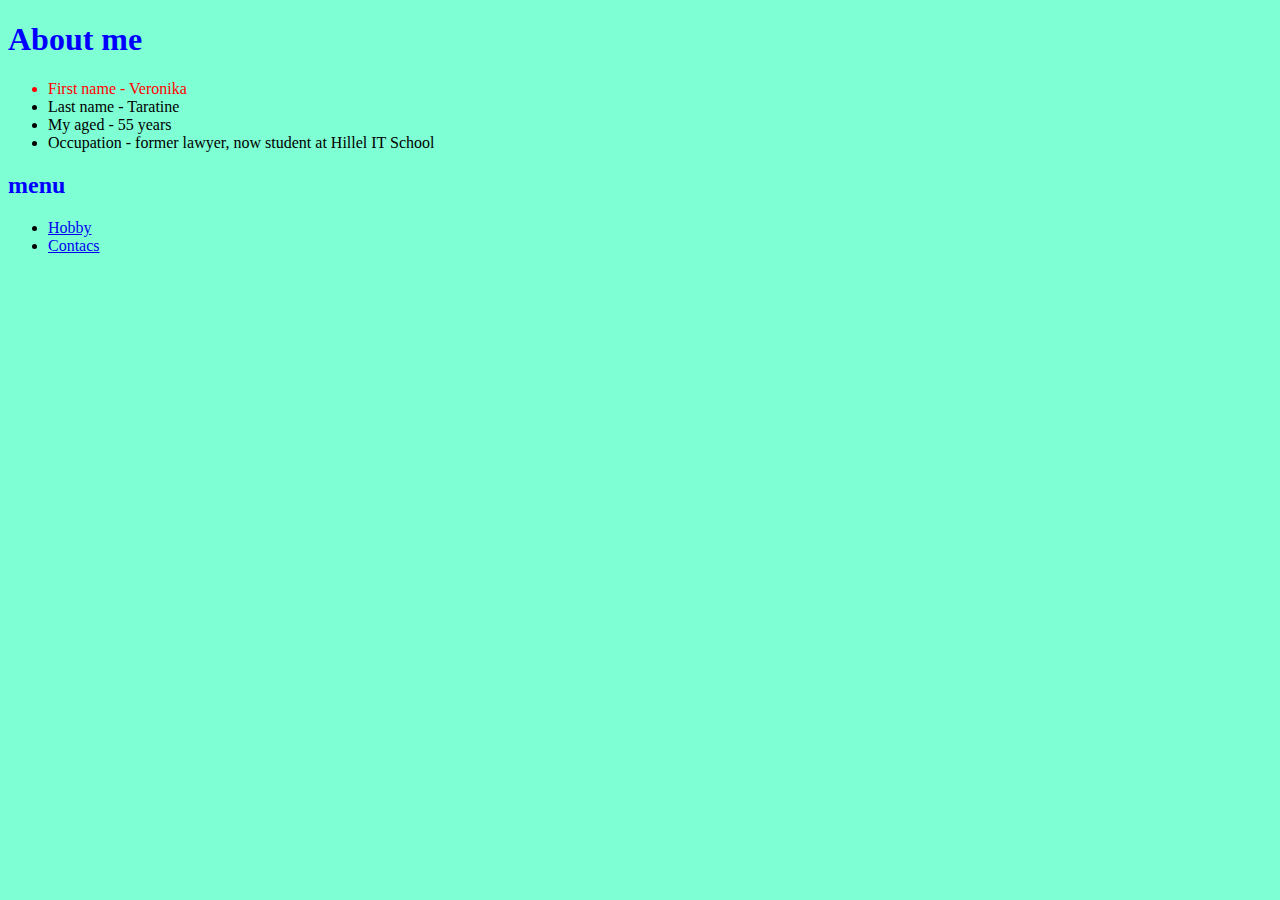
<file: pages/about.html>
<!DOCTYPE html>
<html lang="en">
  <head>
    <meta charset="UTF-8" />
    <meta name="viewport" content="width=device-width, initial-scale=1.0" />
    <title>About me</title>
    <link rel="stylesheet" href="../style/index.css" />
  </head>
  <body>
    <h1>About me</h1>
    <ul>
      <li class="firstname">First name - Veronika</li>
      <li>Last name - Taratine</li>
      <li>My aged - 55 years</li>
      <li>Occupation - former lawyer, now student at Hillel IT School</li>
    </ul>
    <h2>menu</h2>
    <ul>
      <li><a href="hobby.html"> Hobby</a></li>
      <li><a href="contacts.html"> Contacs</a></li>
    </ul>
  </body>
</html>
</file>
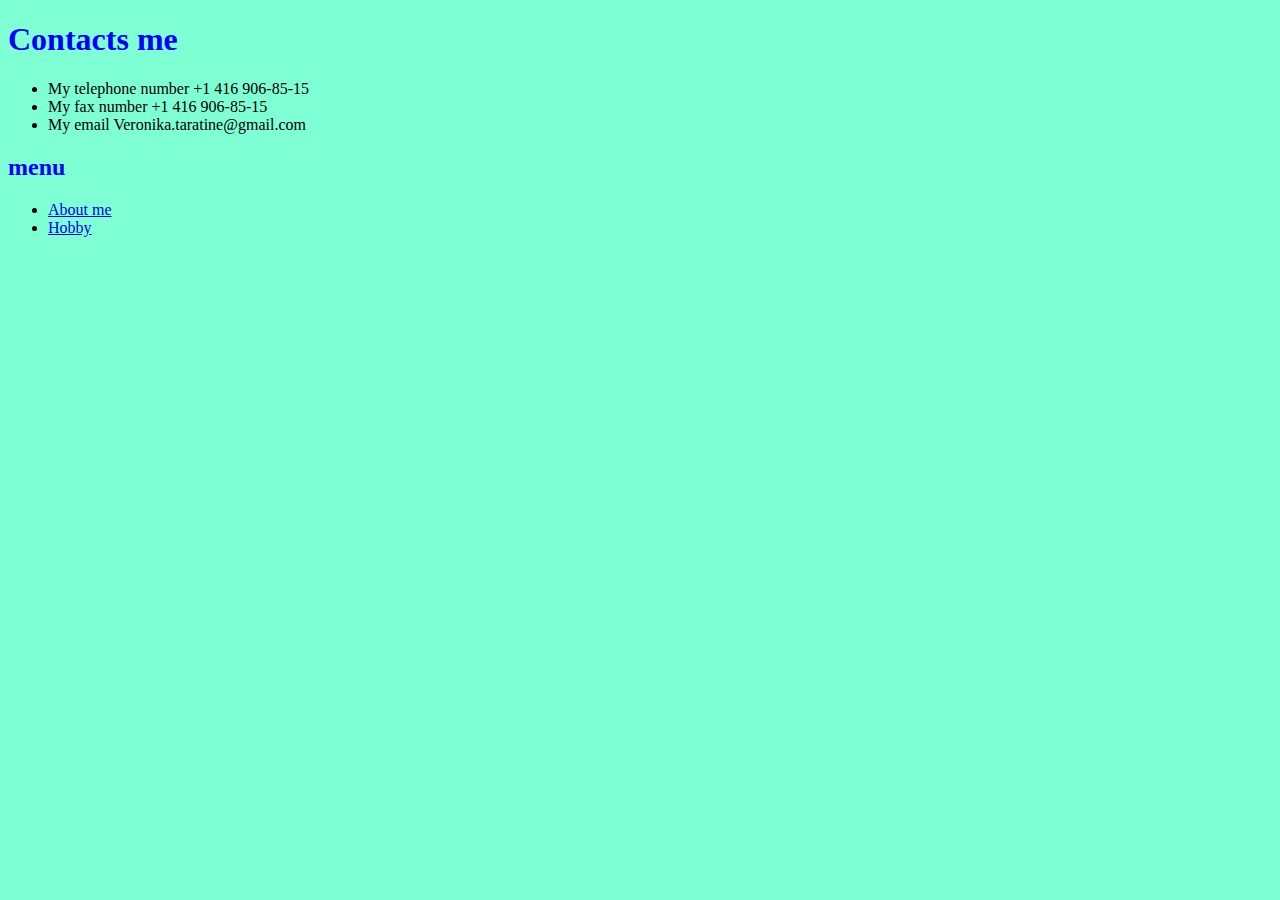
<file: pages/contacts.html>
<!DOCTYPE html>
<html lang="en">
<head>
  <meta charset="UTF-8">
  <meta name="viewport" content="width=device-width, initial-scale=1.0">
  <title>Contacts</title>
  <link rel="stylesheet" href="../style/index.css" />
</head>
<body>
  <h1>Contacts me</h1>
  <ul>
    
    <li>My telephone number +1 416 906-85-15</li>
    <li>My fax number +1 416 906-85-15</li>
    <li>My email Veronika.taratine@gmail.com</li>
  </ul>
    <h2>menu</h2>
    <ul>
    <li><a href="about.html"> About me</a> </li>
    <li><a href="hobby.html"> Hobby</a> </li>    
</ul>

  </ul>
</body>
</html>
</file>
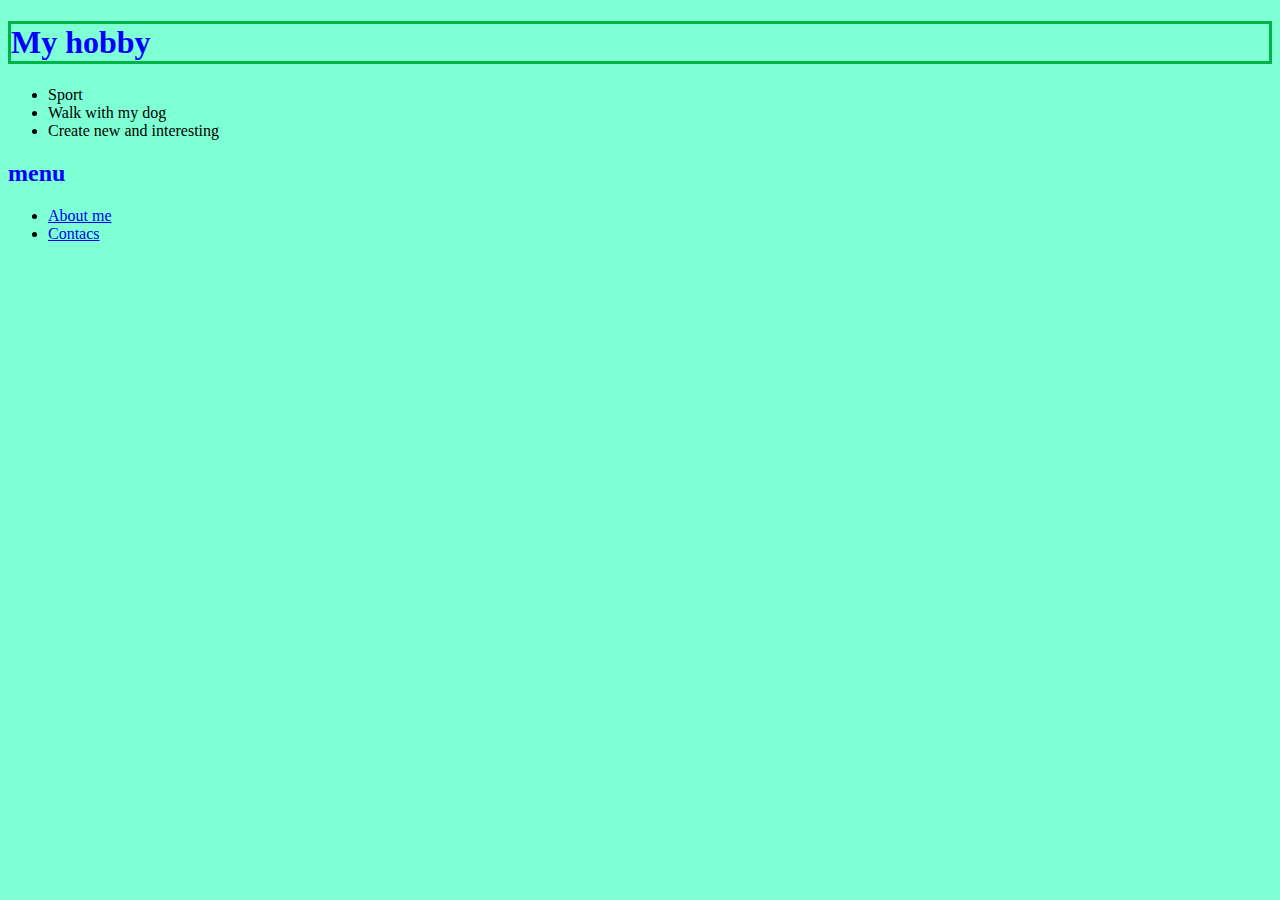
<file: pages/hobby.html>
<!DOCTYPE html>
<html lang="en">
<head>
  <meta charset="UTF-8">
  <meta name="viewport" content="width=device-width, initial-scale=1.0">
  <title>hobby</title>
  <link rel="stylesheet" href="../style/index.css" />
</head>
<body>
  <h1 class="h1">My hobby</h1>
  <ul>
 
    <li> Sport</li>
    <li> Walk with my dog</li>
        <li> Create new and interesting</li>
        </ul>
        <h2>menu</h2>
        <ul>
        <li><a href="about.html"> About me</a> </li>
        <li><a href="contacts.html"> Contacs</a> </li>    
  </ul>
</body>
</html>
</file>
<file: style/index.css>
.img {
  border: 10px;
  width: 500px;
  height: 500px;
}
body {
  background-color: aquamarine;
}
h1 {
  color: blue;
}
h2 {
  color: blue;
}

#pages {
  color: green;
  text-decoration: none;
}
.firstname {
  color: red;
}
.h1 {
  border: 3px #00b344 solid;
}
</file>
